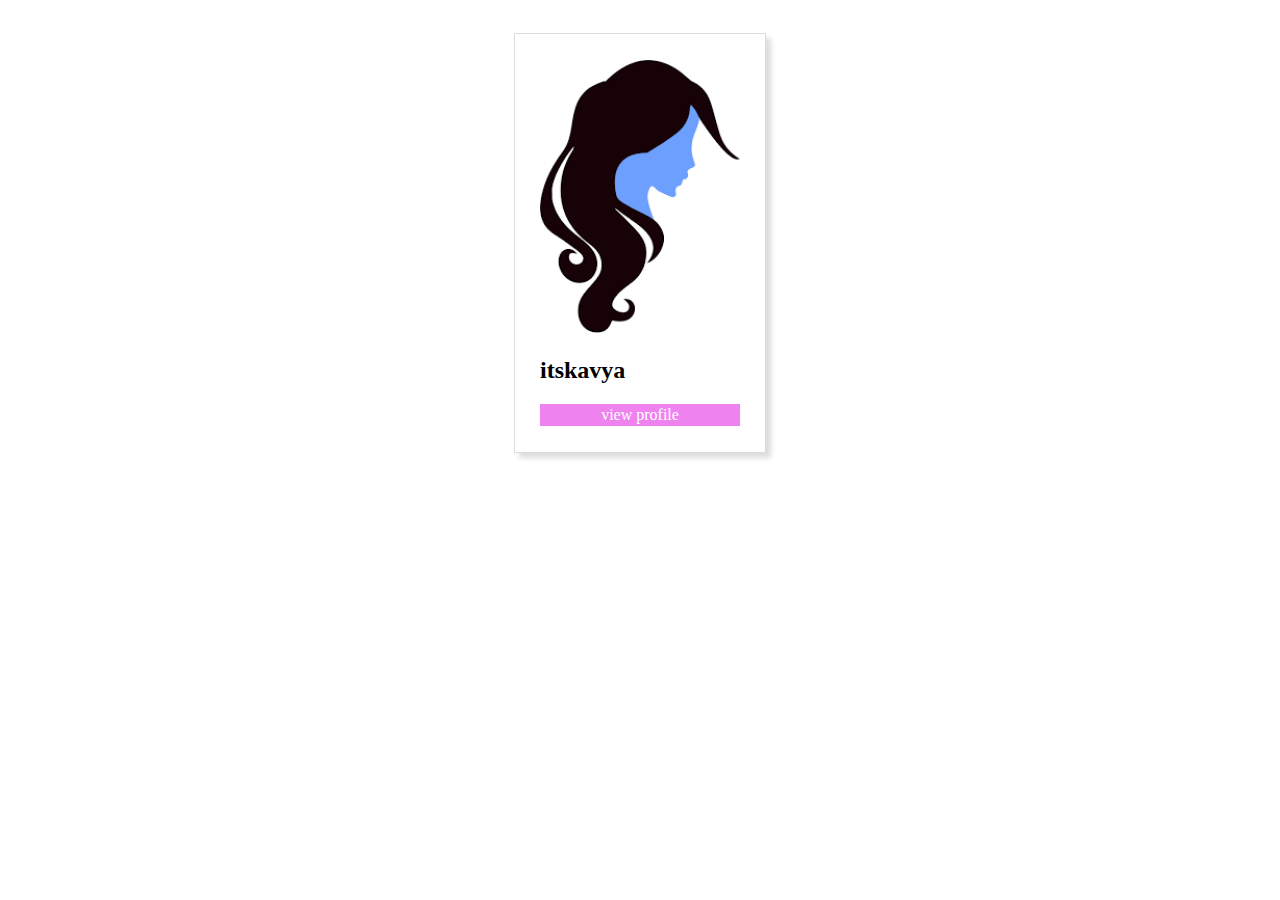
<file: index.html>
<!DOCTYPE html>
<html>
<head>
	<title>::resume::</title>
	<style media="screen">
	.parent{
		display:flex;
		flex-direction:row;
		justify-content: center;
		}
		img{
			width: 200px;
			height: auto;
		}
		.child{
		border: 1px solid #ddd;
		padding: 2%;
		margin: 2%;
		box-shadow:5px 5px 5px #ddd; 
		} 
		a{
			background:violet;
			color:#fff;
			padding:1%;
			display:block;
			text-decoration: none;
			text-align: center;
		}
		h2{
			text-align: :center;
		}
</style>
<meta name="viewport" content="width=device-width,initial-scale=1">
</head>
<body>
<div class="parent">
	<div class="child">
		<img src="images.png" alt="profile" >
<h2>itskavya</h2>
<a href="resume.html">view profile</a>
	</div>
	</div>
</body>
</html>
</file>
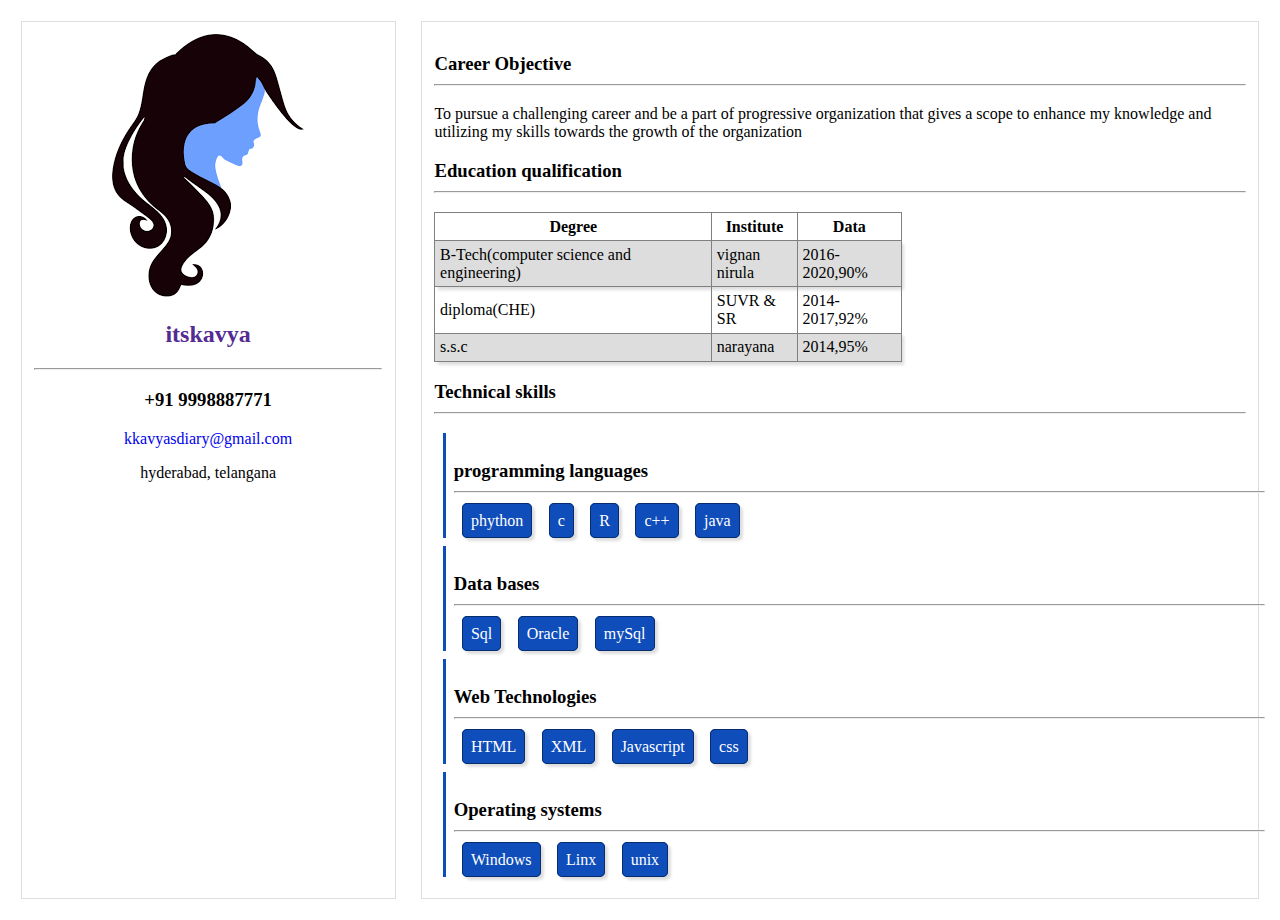
<file: resume.html>
<!DOCTYPE html>
<html>
<head>
	<title>::resume::</title>
	<link rel="stylesheet" type="text/css" href="style.css">
	<meta name="viewport" content="width=device-width,initial-scale=1">
</head>
<body>
<div class="parent">
	<div class="child1">
		<img src="images.png" alt="profile" >
<h2>itskavya</h2><hr>
<h3>+91 9998887771</h3>
<a href="kkavyasdiary@gmail.com">kkavyasdiary@gmail.com</a>
<p>hyderabad, telangana</p>
	 </div>
	<div class="child2"> </div>
</div>
<script type="text/javascript" src="main.js"></script>
</body>
</html>
</file>
<file: style.css>
table{
	width:100;
	border-collapse: collapse;
}
tr:nth-child(even){
	background: #ddd;
	box-shadow: 3px 3px 3px #ddd;
}
td,
th{
	padding: 1%;
}
.skDiv{
	width:100%;
	border-left: 3px solid #0E4DBA;;
	padding: 1%;
	margin: 1%;
}
span{
	background: #0E4DBA;
	color: #fff;
	border:1px solid #082D6E;
	box-shadow: 3px 3px 3px #ddd;
	margin:1%;
	padding: 1%;
	border-radius: 5px;

}

.parent{
	display: flex;
	flex-direction: row;
    justify-content: center;
}

.child1{
	width:30%;
	border: 1px solid #ddd;
	padding:1%;
	margin:1%;
	text-align:center;
}
.child2{
	width:70%;
	border: 1px solid #ddd;
	padding:1%;
	margin:1%;
}
.profile{
	display:block;
	margin-left: auto;
	margin-right:auto;
}
h2{
	text-align: center;
	color:#542B92;
}
a{
	text-decoration: none;
	font-size: 55;
	word-wrap: break-word;
}
/*small screens*/
@media only screen and (min-width:320px) and (max-width:480px){
.parent{
	display: flex;
	flex-direction: column;
    justify-content: center;
}

.child1{
	width:100%;
	border: 1px solid #ddd;
	padding:1%;
	margin:1%;
	text-align:center;
	background-color: violet;
}
.child2{
	width:100%;
	border: 1px solid #ddd;
	padding:1%;
	margin:1%;
	background-color: skyblue;
}
}
/*medium screens*/
@media only screen and (min-width:481px) and (max-width:768px){
.parent{
	display: flex;
	flex-direction:row;
    justify-content: center;
}

.child1{
	width:40%;
	border: 1px solid #ddd;
	padding:1%;
	margin:1%;
	text-align:center;
	background-color: yellow;
}
.child2{
	width:60%;
	border: 1px solid #ddd;
	padding:1%;
	margin:1%;
	background-color: green;
}
}
@media only screen and (min-width:769px) and (max-width:1024px){
.parent{
	display: flex;
	flex-direction:column;
    justify-content: center;
}

.child1{
	width:100%;
	border: 1px solid #ddd;
	padding:1%;
	margin:1%;
	text-align:center;
	background-color: blue;
}
.child2{
	width:100%;
	border: 1px solid #ddd;
	padding:1%;
	margin:1%;
	background-color: grey;
}
}
</file>
